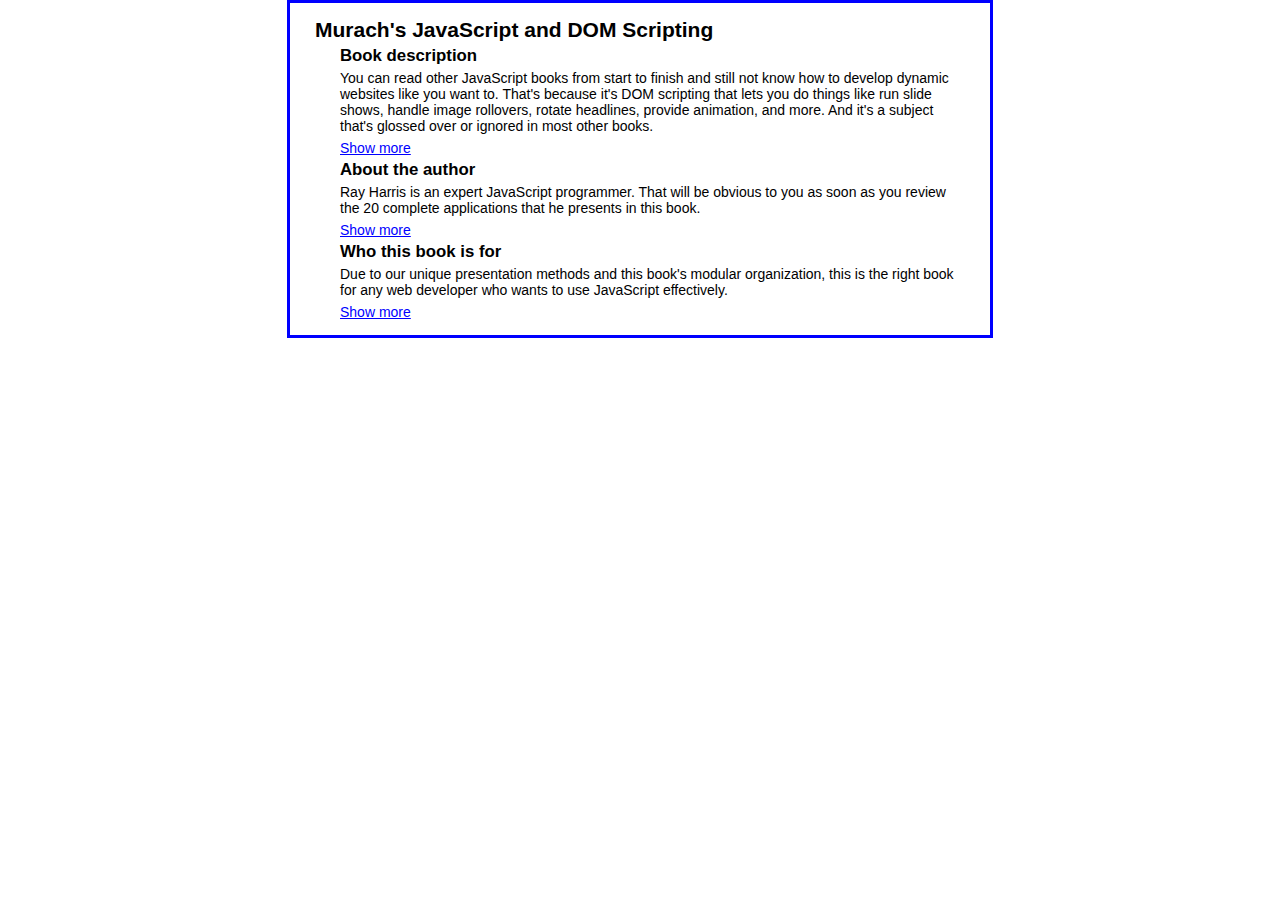
<file: expand_collapse/index.html>
<!DOCTYPE html>
<html lang="en">
<head>
	<meta charset="UTF-8">
    <title>Expand/Collapse</title>
	<link rel="stylesheet" href="main.css">
	<script src="http://code.jquery.com/jquery-2.1.4.min.js"></script>
   	<script src="subset_expansion.js"></script>   	
</head>

<body>
	<main id="jdom">
		<h1>Murach's JavaScript and DOM Scripting</h1>
		<h2>Book description</h2>
		<div>
            <p>You can read other JavaScript books from start to finish and still not
            know how to develop dynamic websites like you want to. That's because 
            it's DOM scripting that lets you do things like run slide shows, handle image
            rollovers, rotate headlines, provide animation, and more. And it's a subject 
            that's glossed over or ignored in most other books.</p>
        </div>
        <div class="hide">
            <p>But now, you can go from JavaScript beginner to DOM scripting expert in a 
		    single book! Fast-paced, professional, and packed with expert practices, our 
			new JavaScript book guides you through each step as you learn how to program 
			sites that enhance the user experience and ensure browser compatibility.</p>
		</div>
		<a href="#">Show more</a>
		<h2>About the author</h2>
		<div>
            <p>Ray Harris is an expert JavaScript programmer. That will be obvious to you 
            as soon as you review the 20 complete applications that he presents in this 
            book.</p>
        </div>
        <div class="hide">
			<p>Ray Harris is much more than a JavaScript programmer. He has a Master's degree 
			in Computer Science and Artificial Intelligence. He worked on advanced 
			research projects at the Air Force Research Lab while he was in the USAF. 
			He taught information security and web development at the College of 
			Technology in Raleigh, North Carolina. In fact, Ray has been programming 
			and teaching since he was 12 years old.</p>
			<p>So when Ray said he wanted to write for us, it didn't take us long to hire 
			him. Not only did he have the technical skills that we were looking for, 
			but his previous writings showed that he had an uncommon ability to think, 
			write, and teach.</p>
		</div>
		<a href="#">Show more</a>
			
		<h2>Who this book is for</h2>
		<div>
            <p>Due to our unique presentation methods and this book's modular organization,
			this is the right book for any web developer who wants to use JavaScript effectively.</p>
		</div>
		<div class="hide"> 
			<p>Here's just a partial list of who can use this book:</p>
			<ul>
				<li>Web developers who know HTML and CSS and are ready to master JavaScript.</li> 
				<li>Web developers who program in ASP.NET, JSP, or PHP on the server side and 
				now want to master client-side coding.</li>
				<li>Web developers who have already read 3 or 4 JavaScript or DOM scripting books 
				but still don't know how to do the type of DOM scripting that's required in 
				real-world applications</li>
			</ul>
		</div>
		<a href="#">Show more</a>
	
	</main>
</body>
</html>
</file>
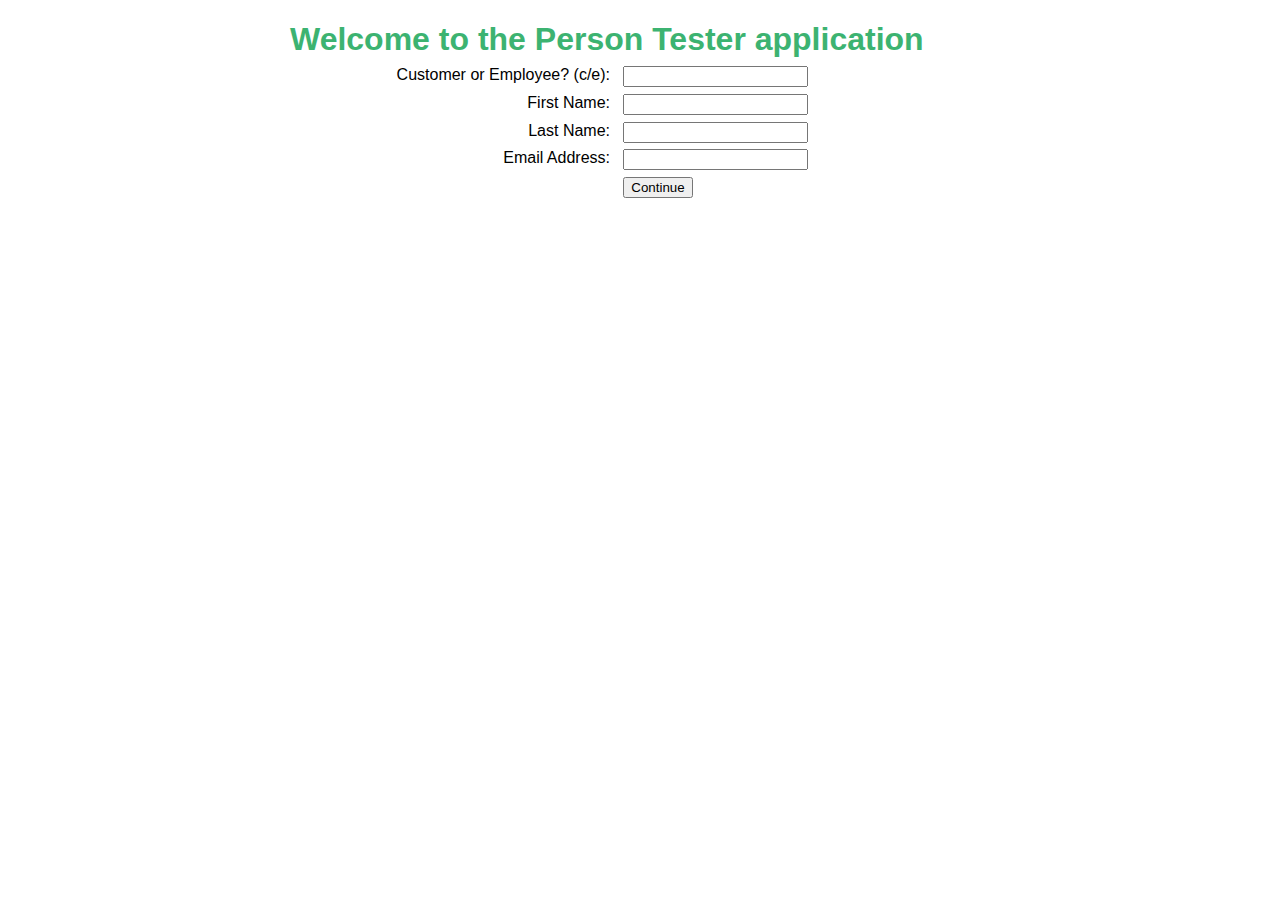
<file: Problem3/index.html>
<!DOCTYPE html>
<html lang="en">
<head>
    <meta charset="UTF-8">
    <title>Problem 3</title>
    <link rel="stylesheet" href="Person.css">
    <script type="text/javascript" src="Person.js"></script>
</head>
<body>
<main>
    <h1>Welcome to the Person Tester application</h1>
    <label for="ptype">Customer or Employee? (c/e):</label>
    <input type="text" id="ptype"><br>

    <label for="first_name">First Name:</label>
    <input type="text" id="first_name"><br>

    <label for="last_name">Last Name:</label>
    <input type="text" id="last_name"><br>

    <label for="email">Email Address:</label>
    <input type="text" id="email"><br>


    <label>&nbsp;</label>
    <input type="button" id="continue" value="Continue"><br>
</main>

</body>
</html>
</file>
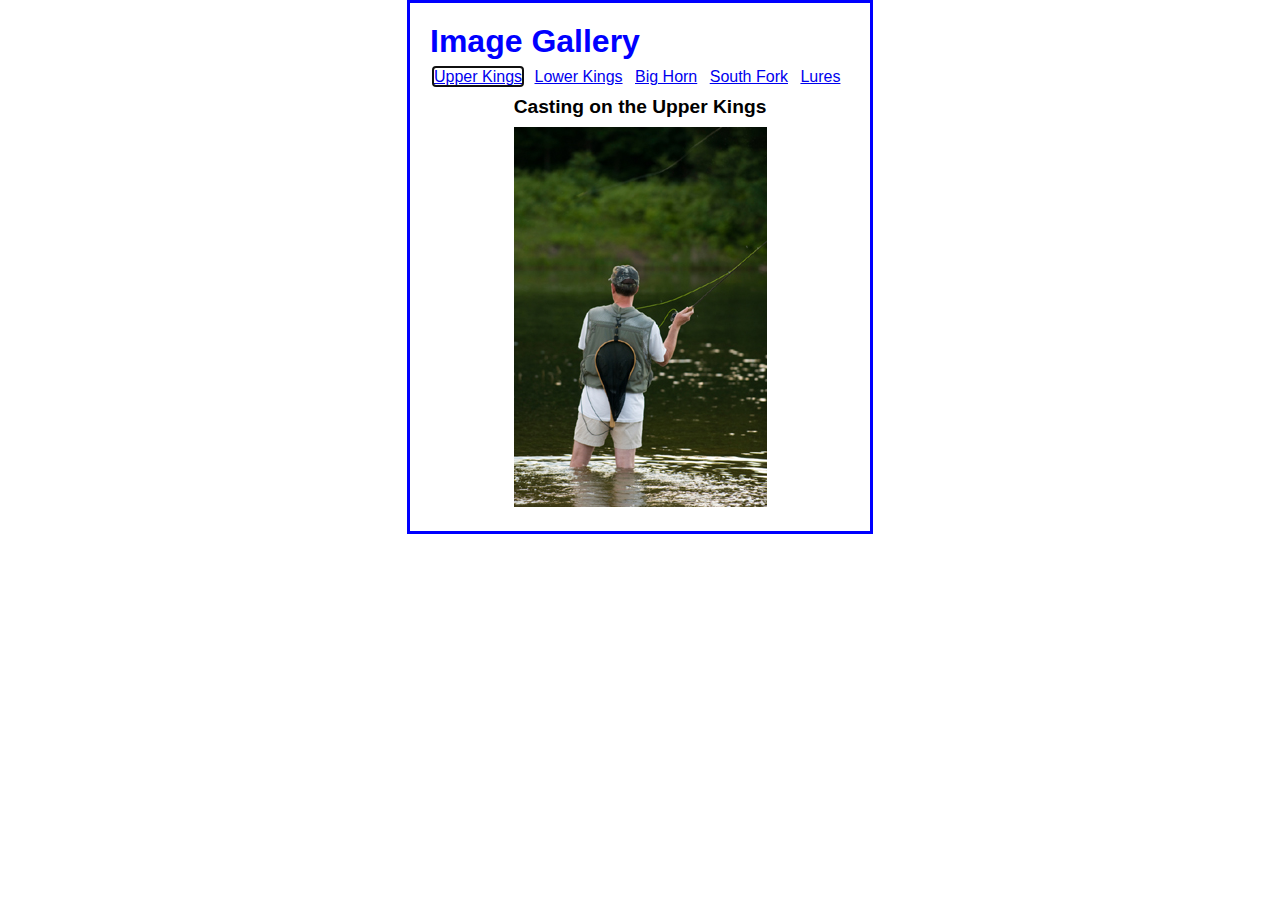
<file: Project5-2/image_gallery/index.html>
<!DOCTYPE html>
<html lang="en">
<head>
	<meta charset="utf-8">
    <title>Image Gallery</title>
    <link rel="stylesheet" href="main.css">
    <script src="http://code.jquery.com/jquery-2.1.4.min.js"></script>
    <script src="image_gallery.js"></script>
</head>

<body>
<main>
    <h1>Image Gallery</h1>
    <ul id="image_list">
        <li><a href="images/casting1.jpg" title="Casting on the Upper Kings">Upper Kings</a></li>
        <li><a href="images/casting2.jpg" title="Casting on the Lower Kings">Lower Kings</a></li>
        <li><a href="images/catchrelease.jpg" title="Catch and Release on the Big Horn">Big Horn</a></li>
        <li><a href="images/fish.jpg" title="Catching on the South Fork">South Fork</a></li>
        <li><a href="images/lures.jpg" title="The Lures for Catching">Lures</a></li>
    </ul>
    <h2 id="caption">Casting on the Upper Kings</h2>
    <p id="gallery">
    	<img src="images/casting1.jpg" alt="Image Gallery area" id="image">
    </p>
</main>
</body>
</html>
</file>
<file: expand_collapse/main.css>
* {
	margin: 0;
	padding: 0;
}
body {
	font-family: Verdana, Arial, Helvetica, sans-serif;
    font-size: 87.5%;
	width: 650px;
	margin: 0 auto;
	padding: 15px 25px;	
	border: 3px solid blue;
}
h1 { 
	font-size: 150%;
}
h2 {
	font-size: 120%;
	padding: .25em 0 .25em 25px;
}
div.hide {
	display: none;
}
ul {
	padding-left: 45px;
}
li {
	padding-bottom: .4em;
}
p, a {
	padding-bottom: .4em;
	padding-left: 25px;
}
a, a:focus, a:hover {
	color: blue;
}
</file>
<file: Problem3/Person.css>
body {
    font-family: Arial, Helvetica, sans-serif;
    background-color: white;

    width: 700px;
    margin: 0 auto;
    padding: 0 2em 1em;

}
h1 {
    color: mediumseagreen;
    margin-bottom: .25em;
}
label {
    float: left;
    width: 20em;
    text-align: right;
}

input {
    margin-left: 1em;
    margin-bottom: .5em;
    margin-right: .5em;

}
</file>
<file: Project5-2/image_gallery/main.css>
body {
    font-family: Arial, Helvetica, sans-serif;
    width: 420px;
    margin: 0 auto;
    padding: 20px;
    border: 3px solid blue;
}
h1, h2, ul, p {
	margin: 0;
	padding: 0;
}
h1 {
	padding-bottom: .25em;
	color: blue;
}
h2 {
	font-size: 120%;
	padding: .5em 0;
}
li {
	padding: 0 0.25em;
	display: inline;
}
#caption, #gallery {
	text-align: center;
}
</file>
